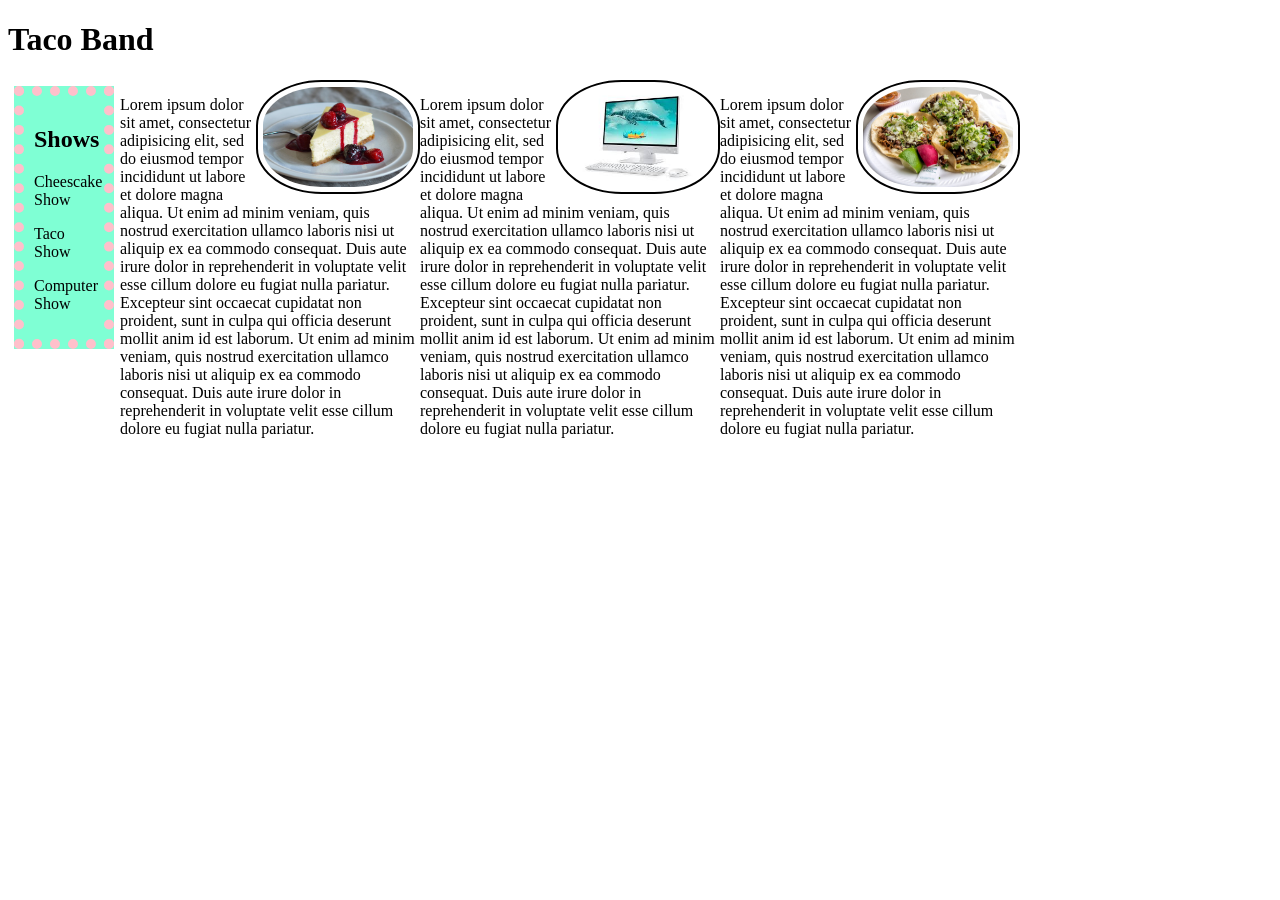
<file: index.html>
<!DOCTYPE html>
<html lang="en-US">
<head>
  <link href="css/styles.css" rel="stylesheet" type="text/css">
  <title>The Food Band a Personal Fave!</title>
</head>
<body>
  <h1>Taco Band</h1>
  <div class="sidebar">
    <h2>Shows</h2>
    <p>Cheescake Show</p>
    <p>Taco Show</p>
    <p>Computer Show</p>
  </div>  
  <div class="column">
    <img src="img/cheesecake.jpg" alt="Cheesy cake">
    <p>Lorem ipsum dolor sit amet, consectetur adipisicing elit, sed do eiusmod tempor incididunt ut labore et dolore magna aliqua. Ut enim ad minim veniam, quis nostrud exercitation ullamco laboris nisi ut aliquip ex ea commodo consequat. Duis aute irure dolor in reprehenderit in voluptate velit esse cillum dolore eu fugiat nulla pariatur. Excepteur sint occaecat cupidatat non proident, sunt in culpa qui officia deserunt mollit anim id est laborum. Ut enim ad minim veniam, quis nostrud exercitation ullamco laboris nisi ut aliquip ex ea commodo consequat. Duis aute irure dolor in reprehenderit in voluptate velit esse cillum dolore eu fugiat nulla pariatur.</p>
  </div>
  <div class="column">
    <img src="img/computer.jpeg" alt="Retro Computer">
    <p>Lorem ipsum dolor sit amet, consectetur adipisicing elit, sed do eiusmod tempor incididunt ut labore et dolore magna aliqua. Ut enim ad minim veniam, quis nostrud exercitation ullamco laboris nisi ut aliquip ex ea commodo consequat. Duis aute irure dolor in reprehenderit in voluptate velit esse cillum dolore eu fugiat nulla pariatur. Excepteur sint occaecat cupidatat non proident, sunt in culpa qui officia deserunt mollit anim id est laborum. Ut enim ad minim veniam, quis nostrud exercitation ullamco laboris nisi ut aliquip ex ea commodo consequat. Duis aute irure dolor in reprehenderit in voluptate velit esse cillum dolore eu fugiat nulla pariatur.</p>
  </div>
  <div class="column">
    <img src="img/taco.jpg" alt="Tacos yummy">
    <p>Lorem ipsum dolor sit amet, consectetur adipisicing elit, sed do eiusmod tempor incididunt ut labore et dolore magna aliqua. Ut enim ad minim veniam, quis nostrud exercitation ullamco laboris nisi ut aliquip ex ea commodo consequat. Duis aute irure dolor in reprehenderit in voluptate velit esse cillum dolore eu fugiat nulla pariatur. Excepteur sint occaecat cupidatat non proident, sunt in culpa qui officia deserunt mollit anim id est laborum. Ut enim ad minim veniam, quis nostrud exercitation ullamco laboris nisi ut aliquip ex ea commodo consequat. Duis aute irure dolor in reprehenderit in voluptate velit esse cillum dolore eu fugiat nulla pariatur.</p>
  </div> 
</body>
</html>
</file>
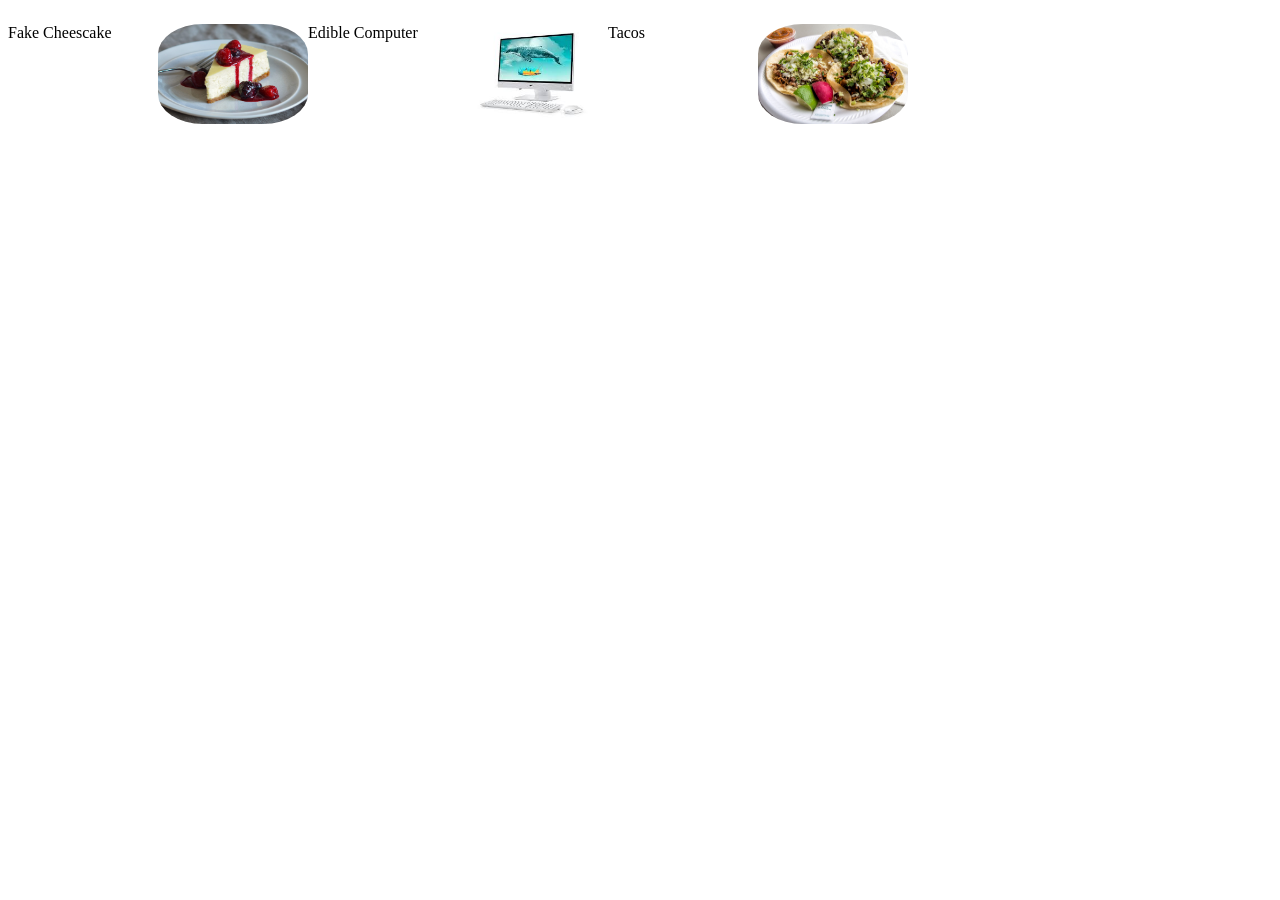
<file: images/index.html>
<!DOCTYPE html>
<html lang="en-US">
<head>
  <link href="css/styles.css" rel="stylesheet" type="text/css">
  <title>The Food Band a Personal Fave!</title>
</head>
<body>
  <div class=sidebar>
    <p> Fake Cheescake 
    <img src="img/cheesecake.jpg" alt="A yummy cake want it.">
    </p>
  </div>
  <div class=sidebar>
    <p> Edible Computer
    <img src="img/computer.jpeg" alt="A computer for your viewing.">
    </p>
  </div>
  <div class=sidebar>
    <p> Tacos
    <img src="img/taco.jpg" alt="A taco worth trying.">
    </p>
  </div>

</body>
</html>
</file>
<file: css/styles.css>
.sidebar{
  width: 100px;
  float: left;
  background-color: aquamarine;
  margin: 6px;
  border: 10px dotted pink;
  padding: 10px;
  box-sizing: border-box;
}
img {
  float: right;
  border-radius: 40%;
  width: 150px;
  height: 100px;
  padding: 5px;
  border: 2px solid black;
}
.column {
  width: 300px;
  float: left;
}
@media screen and (max-width: 1000px) {
  body {
    background-color: black;
    color: white;
  }   
}

@media screen and (max-width: 800px) {
  body {
    background-color: teal;
  }
}
</file>
<file: images/css/styles.css>
img {
  float: right;
  border-radius: 30%;
  width: 150px;
  height: 100px;
}
.sidebar{
  width: 300px;
  float: left;
}
</file>
